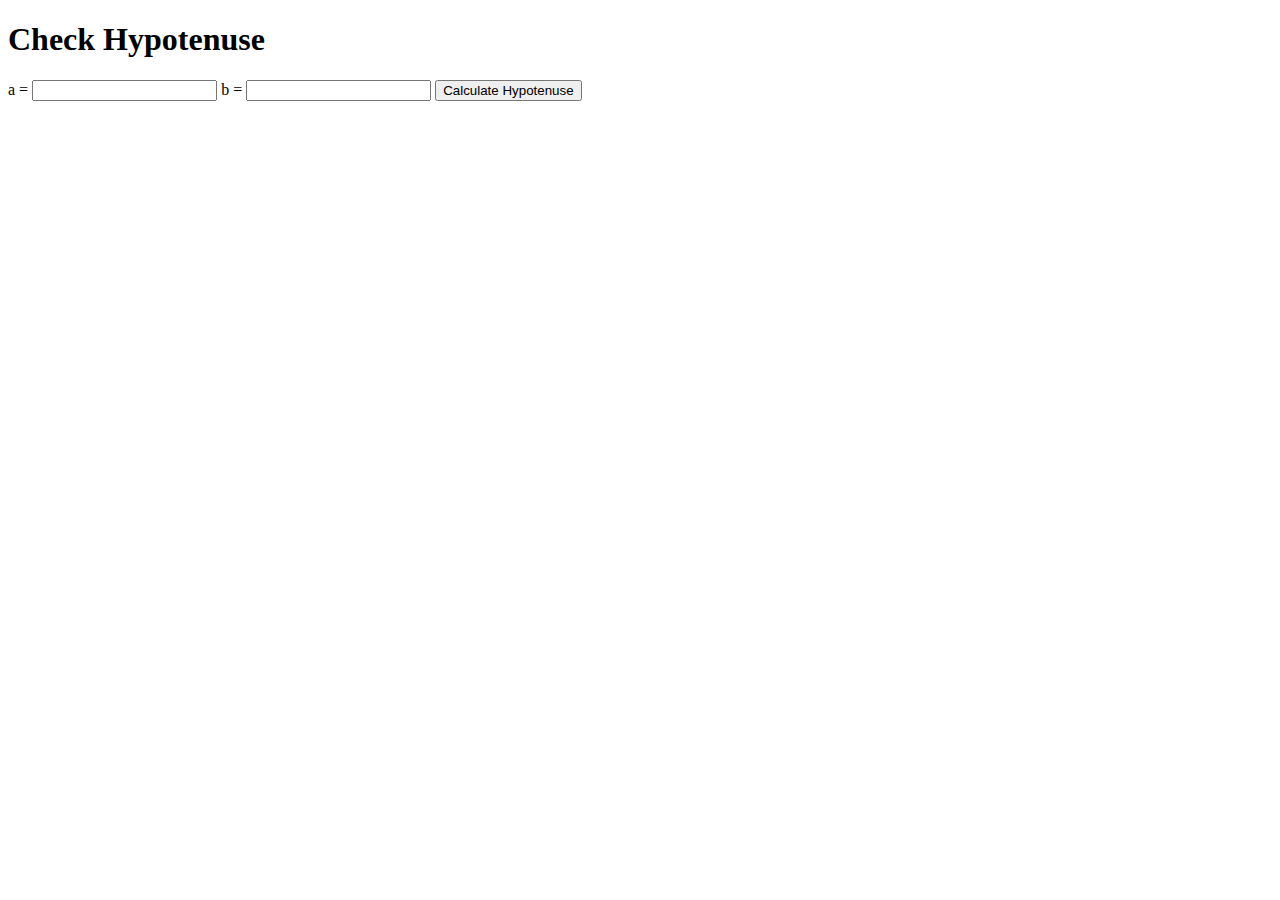
<file: hypotenuse.html>
<!DOCTYPE html>
<html lang="en">
<head>
    <meta charset="UTF-8">
    <meta http-equiv="X-UA-Compatible" content="IE=edge">
    <meta name="viewport" content="width=device-width, initial-scale=1.0">
    <title>Hypotenuse</title>
</head>
<body>
    <h1>Check Hypotenuse</h1>

    <label>a = </label>
    <input type="number" class="side-inputs">

    <label>b = </label>
    <input type="number" class="side-inputs">

    <button id="calculate-hypotenuse-btn">Calculate Hypotenuse</button>

    <div id="output-div"></div>



    <script src="./hypotenuse.js"></script>
</body>
</html>
</file>
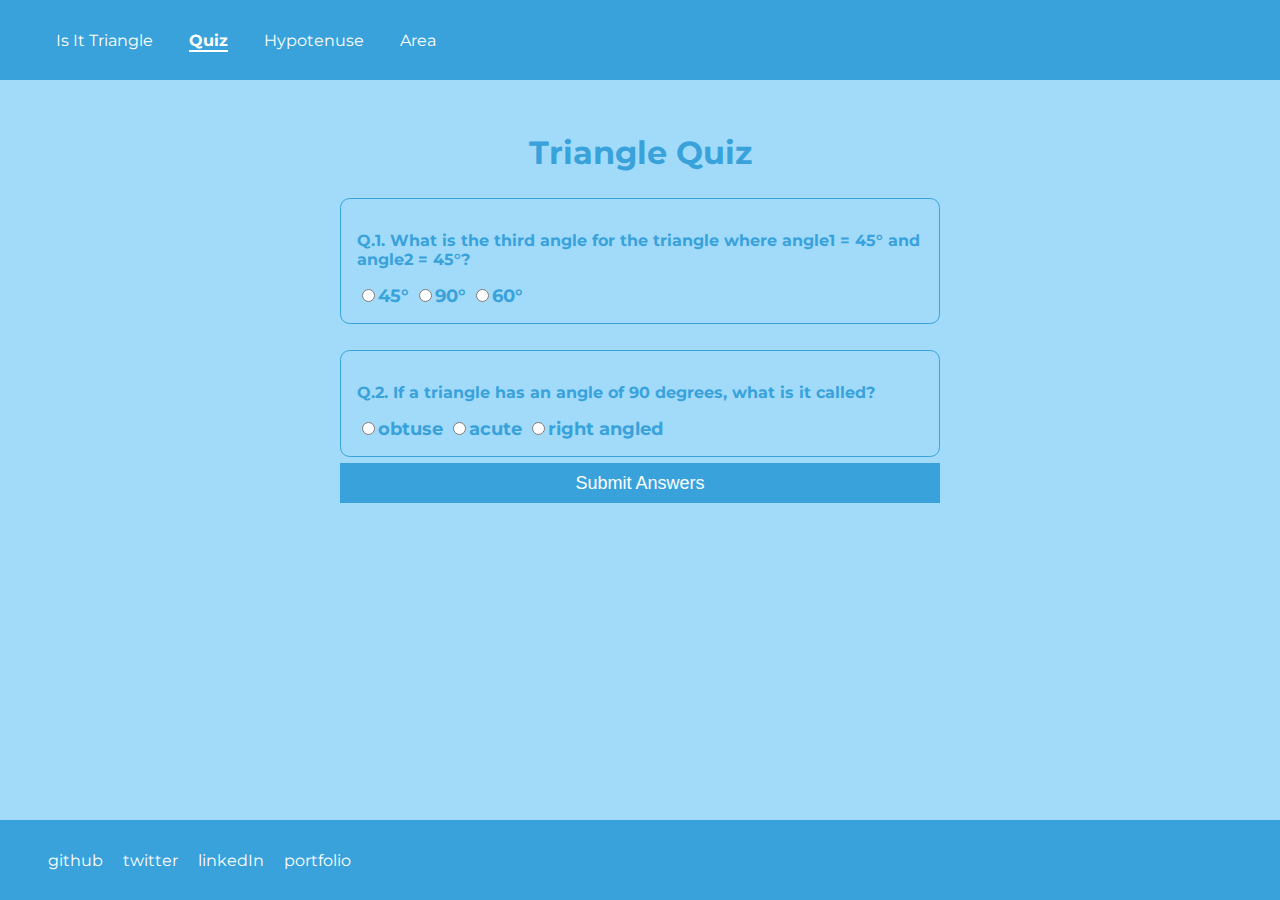
<file: triangleQuiz.html>
<!DOCTYPE html>
<html lang="en">
<head>
    <meta charset="UTF-8">
    <meta http-equiv="X-UA-Compatible" content="IE=edge">
    <meta name="viewport" content="width=device-width, initial-scale=1.0">
    <link rel="stylesheet" href="./styles.css">
    <title>Triangle Quiz</title>
</head>
<body>

    <header>
        <nav>
            <ul>
                <li><a href="./index.html">Is It Triangle</a></li>
                <li class="active-item"><a href="./triangleQuiz.html">Quiz</a></li>
                <li><a href="./hypotenuse.html">Hypotenuse</a></li>
                <li><a href="./areaOfTriangle.html">Area</a></li>
            </ul>
        </nav>
    </header>
    
    <div class="body-container">
        <h1>Triangle Quiz</h1>

        <form class="quiz-form">
            <div class="question-container">
                <p>Q.1. What is the third angle for the triangle where angle1 = 45° and angle2 = 45°?</p>
                <label for=""><input type="radio" name="question1" value="45°">45°</label>
                <label for=""><input type="radio" name="question1" value="90°">90°</label>
                <label for=""><input type="radio" name="question1" value="60°">60°</label>
            </div>
            <div class="question-container">
                <p>Q.2.  If a triangle has an angle of 90 degrees, what is it called?</p>
                <label for=""><input type="radio" name="question2" value="obtuse">obtuse</label>
                <label for=""><input type="radio" name="question2" value="acute">acute</label>
                <label for=""><input type="radio" name="question2" value="right angled">right angled</label>
            </div>
        </form>

        <button id="submit-answers-btn">Submit Answers</button>

        <div id="output-div"></div>

    </div>
    <footer>
        <div class = "social-links">
            <ul>
                <li><a href="https://github.com/omgaikwad">github</a></li>
                <li><a href="https://twitter.com/OmGaikwad_">twitter</a></li>
                <li><a href="https://www.linkedin.com/in/omgaikwad1/">linkedIn</a></li>
                <li><a href="https://omgaikwad.netlify.app/">portfolio</a></li>
            </ul>
        </div>
    </footer>

    <script src="./triangleQuiz.js"></script>
</body>
</html>
</file>
<file: styles.css>
@import url('https://fonts.googleapis.com/css2?family=Montserrat&display=swap');

:root{
    --sky-blue: #A2DBFA;
    --blue: #39A2DB;
    --text-color: #053742;
}

body{
    font-family: 'Montserrat', sans-serif;
    margin-top: 5rem;
    padding: 2rem;
    background-color: var(--sky-blue);
}

.body-container{
    max-width: 50%;
    justify-content: center;
    margin: auto;
}
header{
    background-color: var(--blue);
    position: fixed;
    top: 0;
    left: 0;
    right: 0;
    height: 5rem;
    display: flex;
    align-items: center;
}

header *{
    display: inline;
}

header li{
    margin: 1rem;
}

header li a{
    text-decoration: none;
    color: white;
}

.active-item{
    font-weight: bolder;
    border-bottom: 2px solid white;
}

footer{
    background-color: var(--blue);
    position: fixed;
    height: 5rem;
    left: 0;
    right: 0;
    bottom: 0;
    display: flex;
    align-items: center;
}

footer *{
    display: inline;
}

footer li{
    margin: 0.5rem;
    
}

footer a{
    text-decoration: none;
    color: white;
}

a:hover{
    color: white;
    font-weight: bold;
    border-bottom: 2px solid white;
}

h1{
    color: var(--blue);
    text-align: center;
}

.input-container input{
    display: block;
    margin: auto;
    padding: 0.5rem;
    padding-right: 0;
    width: 100%;
    margin-bottom: 1rem;
}

label{
    font-size: large;
    color: var(--blue);
}

button{
    display: block;
    width: 100%;
    padding: 0.6rem 0.2rem;
    margin: auto;
    margin-top: 0.4rem;
    background-color: var(--blue);
    color: white;
    font-size: large;
    border: none;
}

#output-div{
    text-align: center;
    margin-top: 2rem;
    color: var(--blue);
    font-size: 1.6rem;
    font-weight: bold;
}

.question-container{
    color: var(--blue);
    font-weight: bold;
    margin-top: 1.6rem;
    padding: 1rem;
    border: 0.1rem solid var(--blue);
    border-radius: 0.6rem;
}

.formula{
    color: var(--blue);
    text-align: center;
    border: 0.1rem solid var(--blue);
    border-radius: 0.6rem;
    margin-bottom: 0.4rem;
}
</file>
